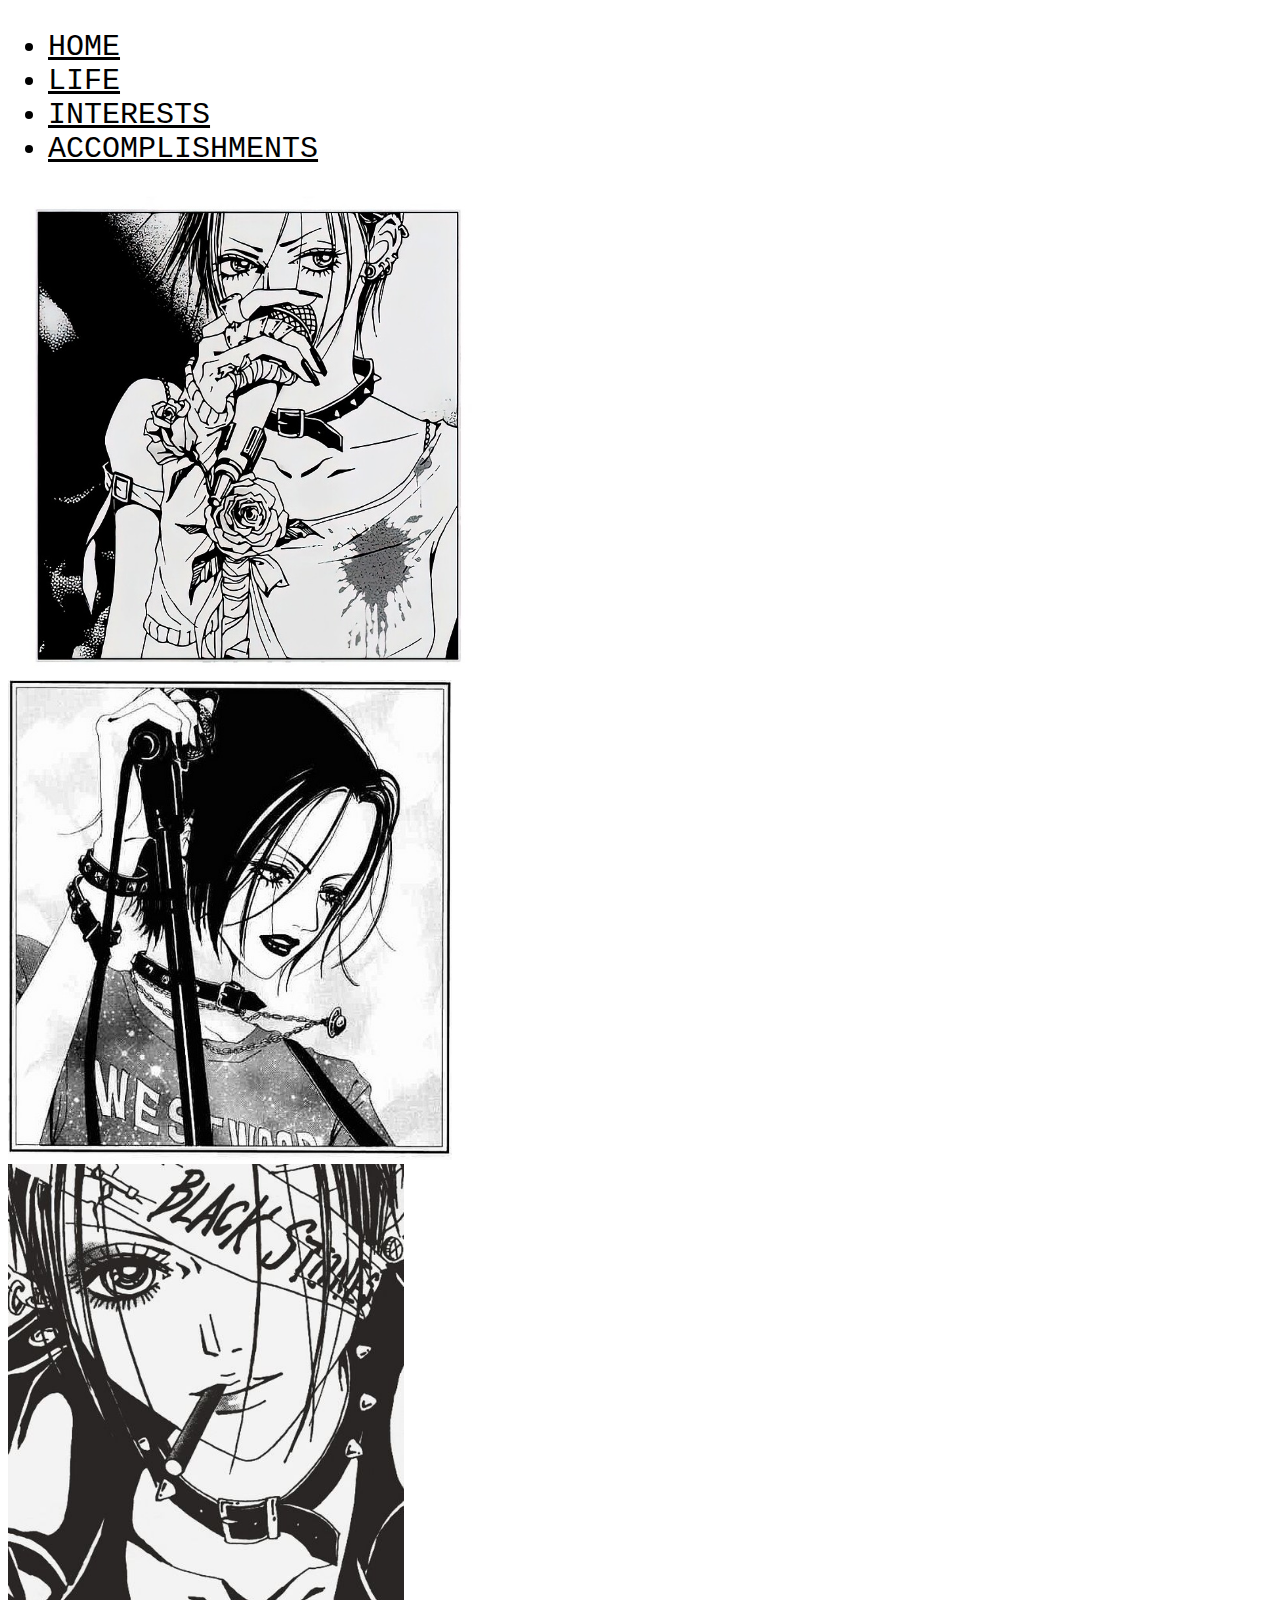
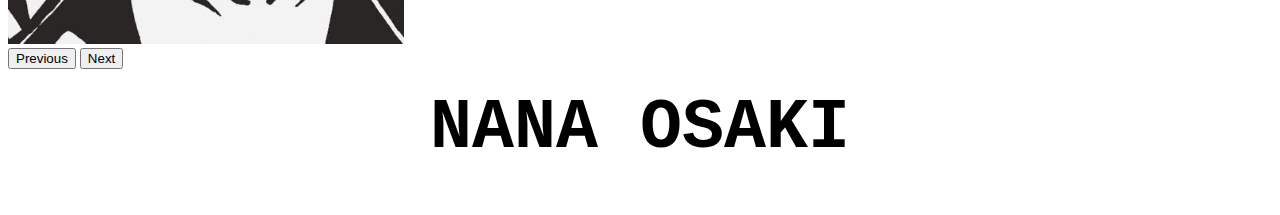
<file: index.html>
<!doctype html>
<html lang="en">

<head>
    <meta charset="utf-8">
    <meta name="viewport" content="width=device-width, initial-scale=1">
    <title>NANA OSAKI</title>
    <link href="https://cdn.jsdelivr.net/npm/bootstrap@5.3.2/dist/css/bootstrap.min.css" rel="stylesheet"
        integrity="sha384-T3c6CoIi6uLrA9TneNEoa7RxnatzjcDSCmG1MXxSR1GAsXEV/Dwwykc2MPK8M2HN" crossorigin="anonymous">
    <link rel="stylesheet" href="./style/styles.css">
</head>

<body>

    <!-- beginning of navbar tabs -->
    <div class="container">
        <div class="heading">
            <ul class="nav justify-content-center">
                <li class="nav-item">
                    <a class="nav-link active colorMe" aria-current="page" href="./index.html">HOME</a>
                </li>
                <li class="nav-item">
                    <a class="nav-link colorMe" href="./pages/lifepage.html">LIFE</a>
                </li>
                <li class="nav-item">
                    <a class="nav-link colorMe" href="./pages/interestspage.html">INTERESTS</a>
                </li>
                <li class="nav-item">
                    <a class="nav-link colorMe" href="./pages/accomplishments.html">ACCOMPLISHMENTS</a>
                </li>
            </ul>
        </div>
    </div>
    <!-- end of navbar tabs -->

    <!-- beginning of carousel -->
    <div class="container-fluid">
        <div class="row">
            <div class="col"></div>
            <div class="col">
                <div id="carouselExample" class="carousel slide">
                    <div class="carousel-inner">
                        <div class="carousel-item active">
                            <img src="./assets/opening1.jpg" class="d-block w-100 test" alt="...">
                        </div>
                        <div class="carousel-item">
                            <img src="./assets/opening2.jpg" class="d-block w-100 test" alt="...">
                        </div>
                        <div class="carousel-item">
                            <img src="./assets/opening3.jpg" class="d-block w-100 test" alt="...">
                        </div>
                    </div>
                    <button class="carousel-control-prev" type="button" data-bs-target="#carouselExample"
                        data-bs-slide="prev">
                        <span class="carousel-control-prev-icon" aria-hidden="true"></span>
                        <span class="visually-hidden">Previous</span>
                    </button>
                    <button class="carousel-control-next" type="button" data-bs-target="#carouselExample"
                        data-bs-slide="next">
                        <span class="carousel-control-next-icon" aria-hidden="true"></span>
                        <span class="visually-hidden">Next</span>
                    </button>
                </div>
            </div>
            <div class="col"></div>
        </div>
    </div>
    <!-- end of carousel -->

    <h1>NANA OSAKI</h1>


    <script src="https://cdn.jsdelivr.net/npm/bootstrap@5.3.2/dist/js/bootstrap.bundle.min.js"
        integrity="sha384-C6RzsynM9kWDrMNeT87bh95OGNyZPhcTNXj1NW7RuBCsyN/o0jlpcV8Qyq46cDfL"
        crossorigin="anonymous"></script>
</body>

</html>
</file>
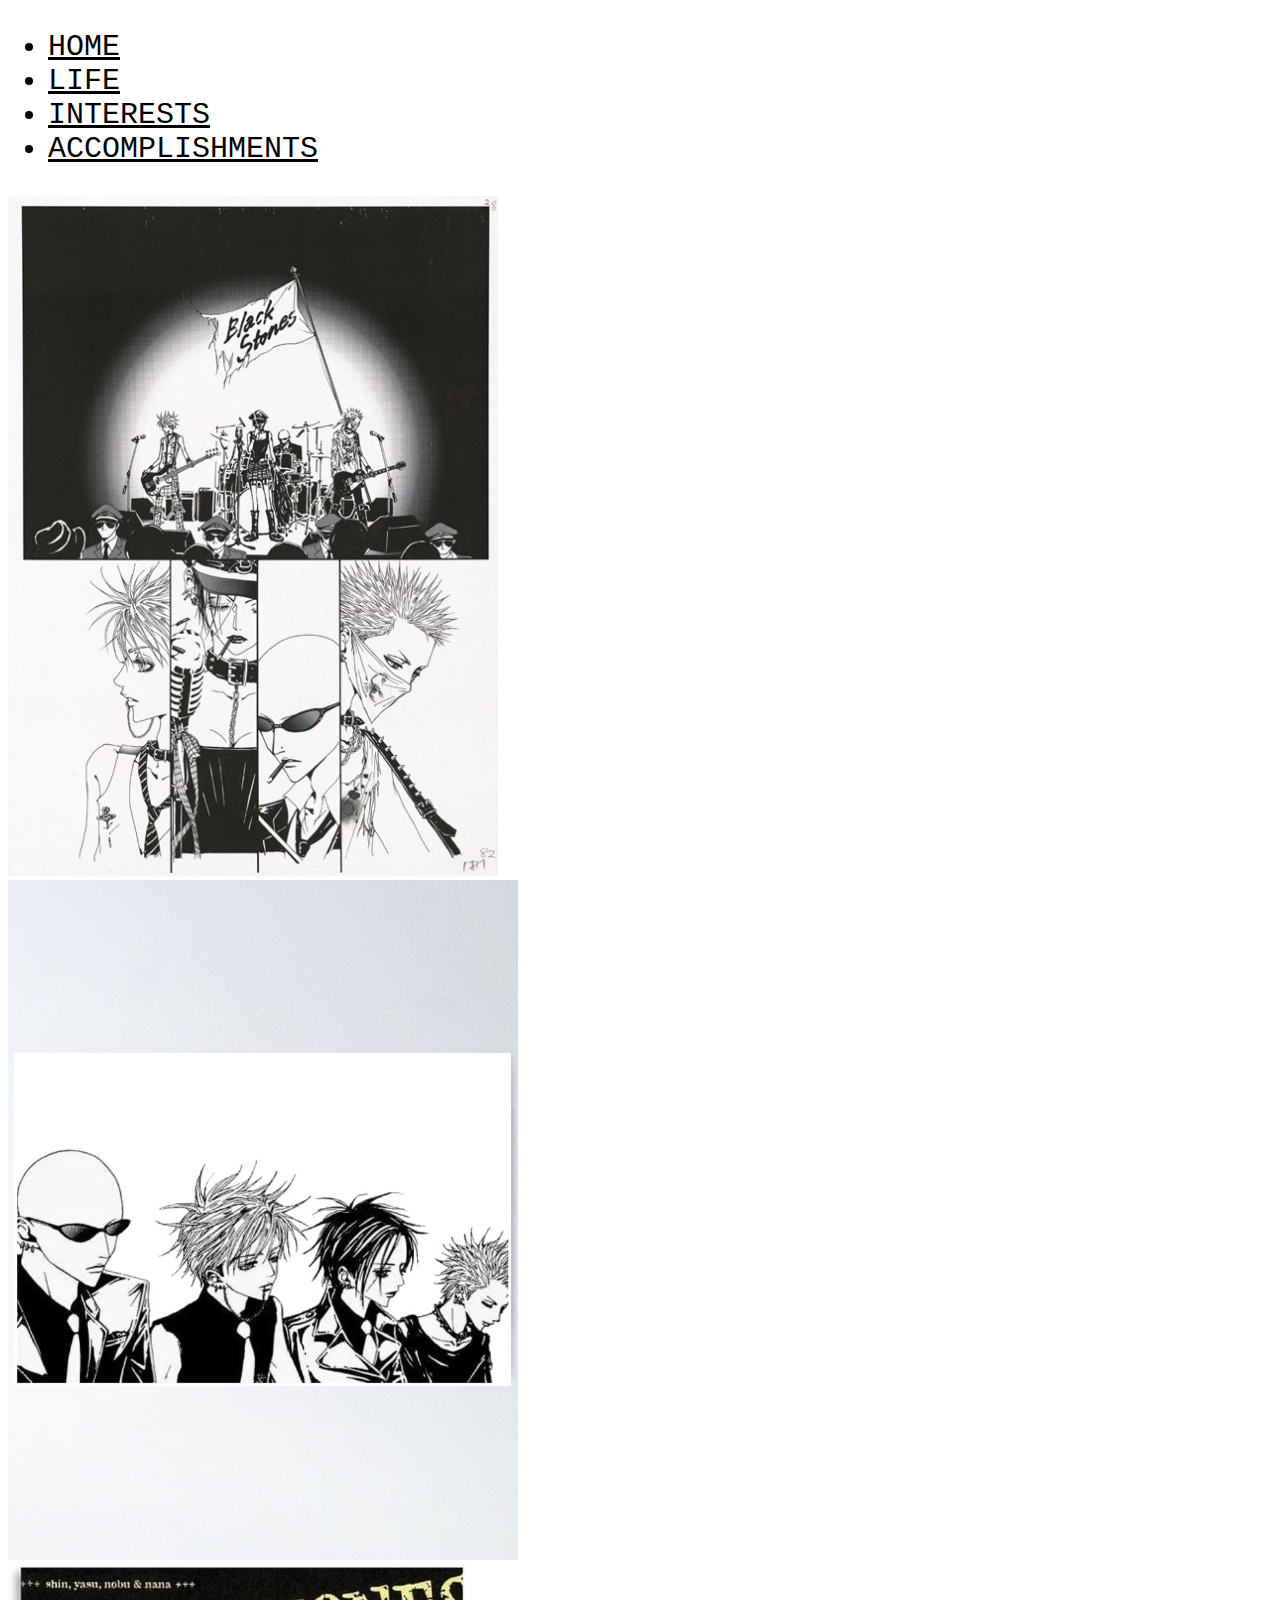
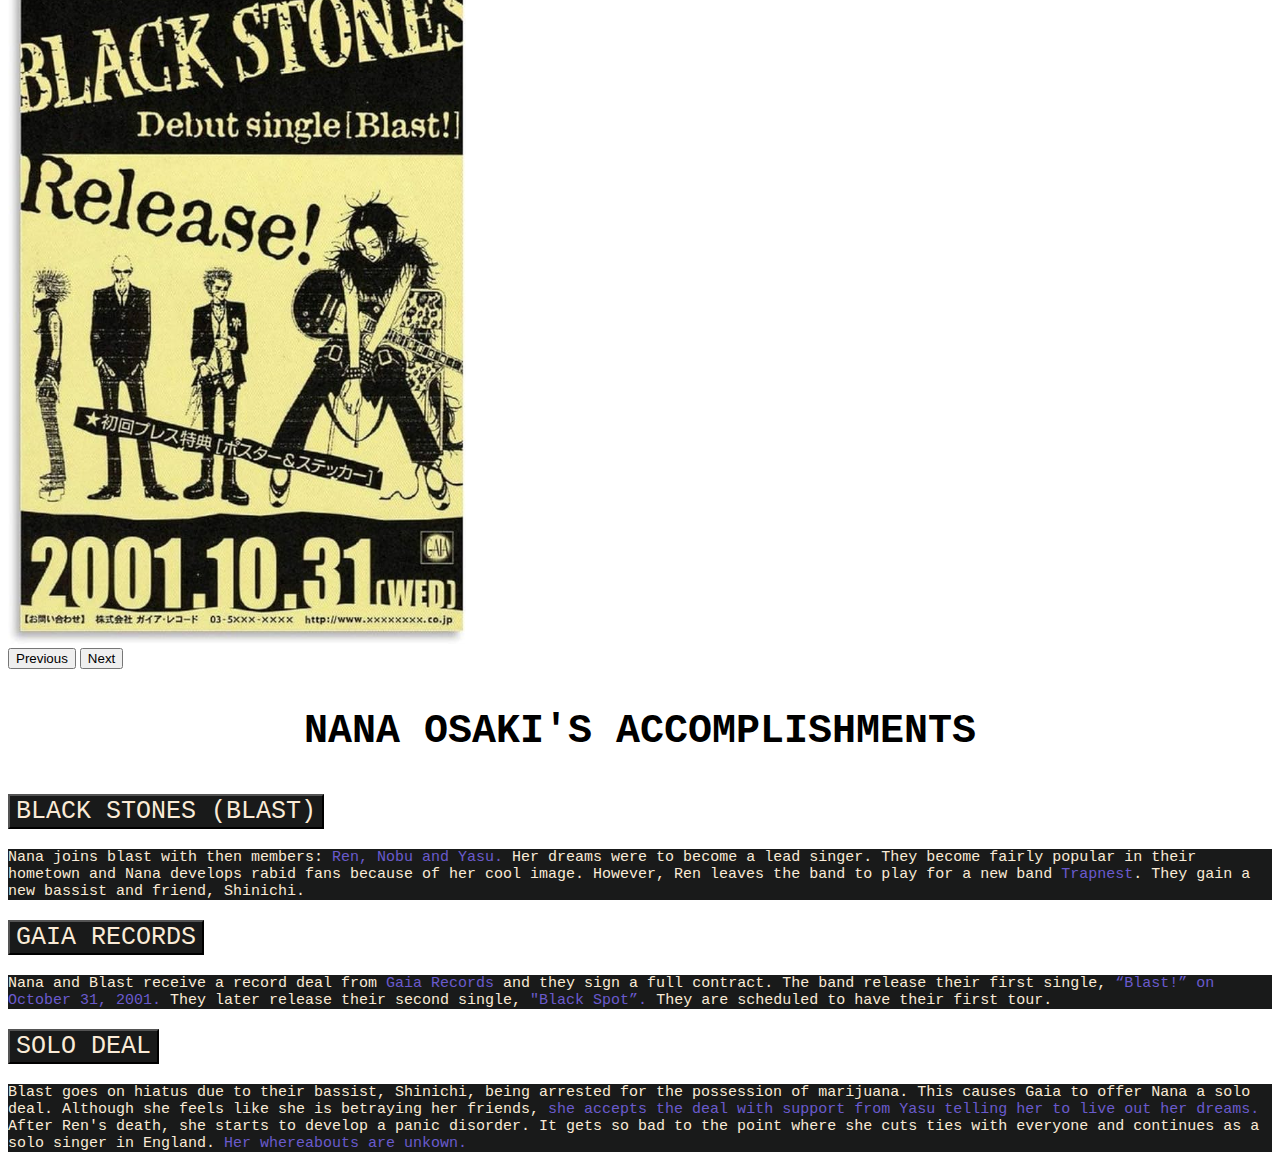
<file: pages/accomplishments.html>
<!doctype html>
<html lang="en">

<head>
    <meta charset="utf-8">
    <meta name="viewport" content="width=device-width, initial-scale=1">
    <title>ACCOMPLISHMENTS</title>
    <link href="https://cdn.jsdelivr.net/npm/bootstrap@5.3.2/dist/css/bootstrap.min.css" rel="stylesheet"
        integrity="sha384-T3c6CoIi6uLrA9TneNEoa7RxnatzjcDSCmG1MXxSR1GAsXEV/Dwwykc2MPK8M2HN" crossorigin="anonymous">
    <link rel="stylesheet" href="../style/styles.css">
</head>

<body>

    <!-- beginning of navbar tabs -->
    <div class="container">
        <div class="heading">
            <ul class="nav justify-content-center">
                <li class="nav-item">
                    <a class="nav-link active colorMe" aria-current="page" href="../index.html">HOME</a>
                </li>
                <li class="nav-item">
                    <a class="nav-link colorMe" href="./lifepage.html">LIFE</a>
                </li>
                <li class="nav-item">
                    <a class="nav-link colorMe" href="./interestspage.html">INTERESTS</a>
                </li>
                <li class="nav-item">
                    <a class="nav-link colorMe" href="./accomplishments.html">ACCOMPLISHMENTS</a>
                </li>
            </ul>
        </div>
    </div>
    <!-- end of navbar tabs -->



    <!-- beginning of container with carousel and accordion -->
    <div class="container">
        <div class="row">
            <div class="col">
                <!-- beginning of carousel -->
                <div id="carouselExample" class="carousel slide">
                    <div class="carousel-inner">
                        <div class="carousel-item active">
                            <img src="../assets/blackstones.jpg" class="d-block w-100 test2" alt="...">
                        </div>
                        <div class="carousel-item">
                            <img src="../assets/blackstones2.jpg" class="d-block w-100 test2" alt="...">
                        </div>
                        <div class="carousel-item test2">
                            <img src="../assets/blackstones3.jpg" class="d-block w-100 test2" alt="...">
                        </div>
                    </div>
                    <button class="carousel-control-prev" type="button" data-bs-target="#carouselExample"
                        data-bs-slide="prev">
                        <span class="carousel-control-prev-icon" aria-hidden="true"></span>
                        <span class="visually-hidden">Previous</span>
                    </button>
                    <button class="carousel-control-next" type="button" data-bs-target="#carouselExample"
                        data-bs-slide="next">
                        <span class="carousel-control-next-icon" aria-hidden="true"></span>
                        <span class="visually-hidden">Next</span>
                    </button>
                </div>
            </div>
            <!-- end of carousel -->

            <!-- beginning of accordion -->
            <div class="col">
                <h3>NANA OSAKI'S ACCOMPLISHMENTS</h3>
                <div class="accordion" id="accordionExample">
                    <div class="accordion-item">
                        <h2 class="accordion-header">
                            <button class="accordion-button collapsed" type="button" data-bs-toggle="collapse"
                                data-bs-target="#collapseOne" aria-expanded="true" aria-controls="collapseOne">
                                BLACK STONES (BLAST)
                            </button>
                        </h2>
                        <div id="collapseOne" class="accordion-collapse collapse"
                            data-bs-parent="#accordionExample">
                            <div class="accordion-body">

                                Nana joins blast with then members: <code class="highlight"> Ren, Nobu and Yasu.</code>
                                Her dreams were to become a lead singer. They become fairly popular in their hometown
                                and
                                Nana develops rabid fans because of her cool image. However, Ren leaves the
                                band to play for a new band <code class="highlight">Trapnest</code>. They gain a new
                                bassist
                                and friend, Shinichi.

                            </div>
                        </div>
                    </div>
                    <div class="accordion-item">
                        <h2 class="accordion-header">
                            <button class="accordion-button collapsed" type="button" data-bs-toggle="collapse"
                                data-bs-target="#collapseTwo" aria-expanded="false" aria-controls="collapseTwo">
                                GAIA RECORDS
                            </button>
                        </h2>
                        <div id="collapseTwo" class="accordion-collapse collapse" data-bs-parent="#accordionExample">
                            <div class="accordion-body">

                                Nana and Blast receive a record deal from <code class="highlight"> Gaia Records</code>
                                and they
                                sign a full contract. The band release their first single, <code
                                    class="highlight">“Blast!” on October 31, 2001.</code>
                                They later release their second single, <code class="highlight">"Black Spot”.</code>
                                They are scheduled to have their first tour.

                            </div>
                        </div>
                    </div>
                    <div class="accordion-item">
                        <h2 class="accordion-header">
                            <button class="accordion-button collapsed" type="button" data-bs-toggle="collapse"
                                data-bs-target="#collapseThree" aria-expanded="false" aria-controls="collapseThree">
                                SOLO DEAL
                            </button>
                        </h2>
                        <div id="collapseThree" class="accordion-collapse collapse" data-bs-parent="#accordionExample">
                            <div class="accordion-body">
                                Blast goes on hiatus due to their bassist, Shinichi, being arrested for the possession 
                                of marijuana. This causes Gaia to offer Nana a solo deal. Although she feels like 
                                she is betraying her friends, <code class="highlight">she accepts the deal with support from Yasu telling her to 
                                live out her dreams.</code> After Ren's death, she starts to develop a panic disorder.
                                It gets so bad to the point where she cuts ties with everyone and continues as a 
                                solo singer in England. <code class="highlight">Her whereabouts are unkown.</code>
                            </div>
                        </div>
                    </div>
                </div>
            </div>
            <!-- end of accordion -->
        </div>
    </div>
    <!-- end of container with carousel and accordion-->


    <script src="https://cdn.jsdelivr.net/npm/bootstrap@5.3.2/dist/js/bootstrap.bundle.min.js"
        integrity="sha384-C6RzsynM9kWDrMNeT87bh95OGNyZPhcTNXj1NW7RuBCsyN/o0jlpcV8Qyq46cDfL"
        crossorigin="anonymous"></script>
</body>

</html>
</file>
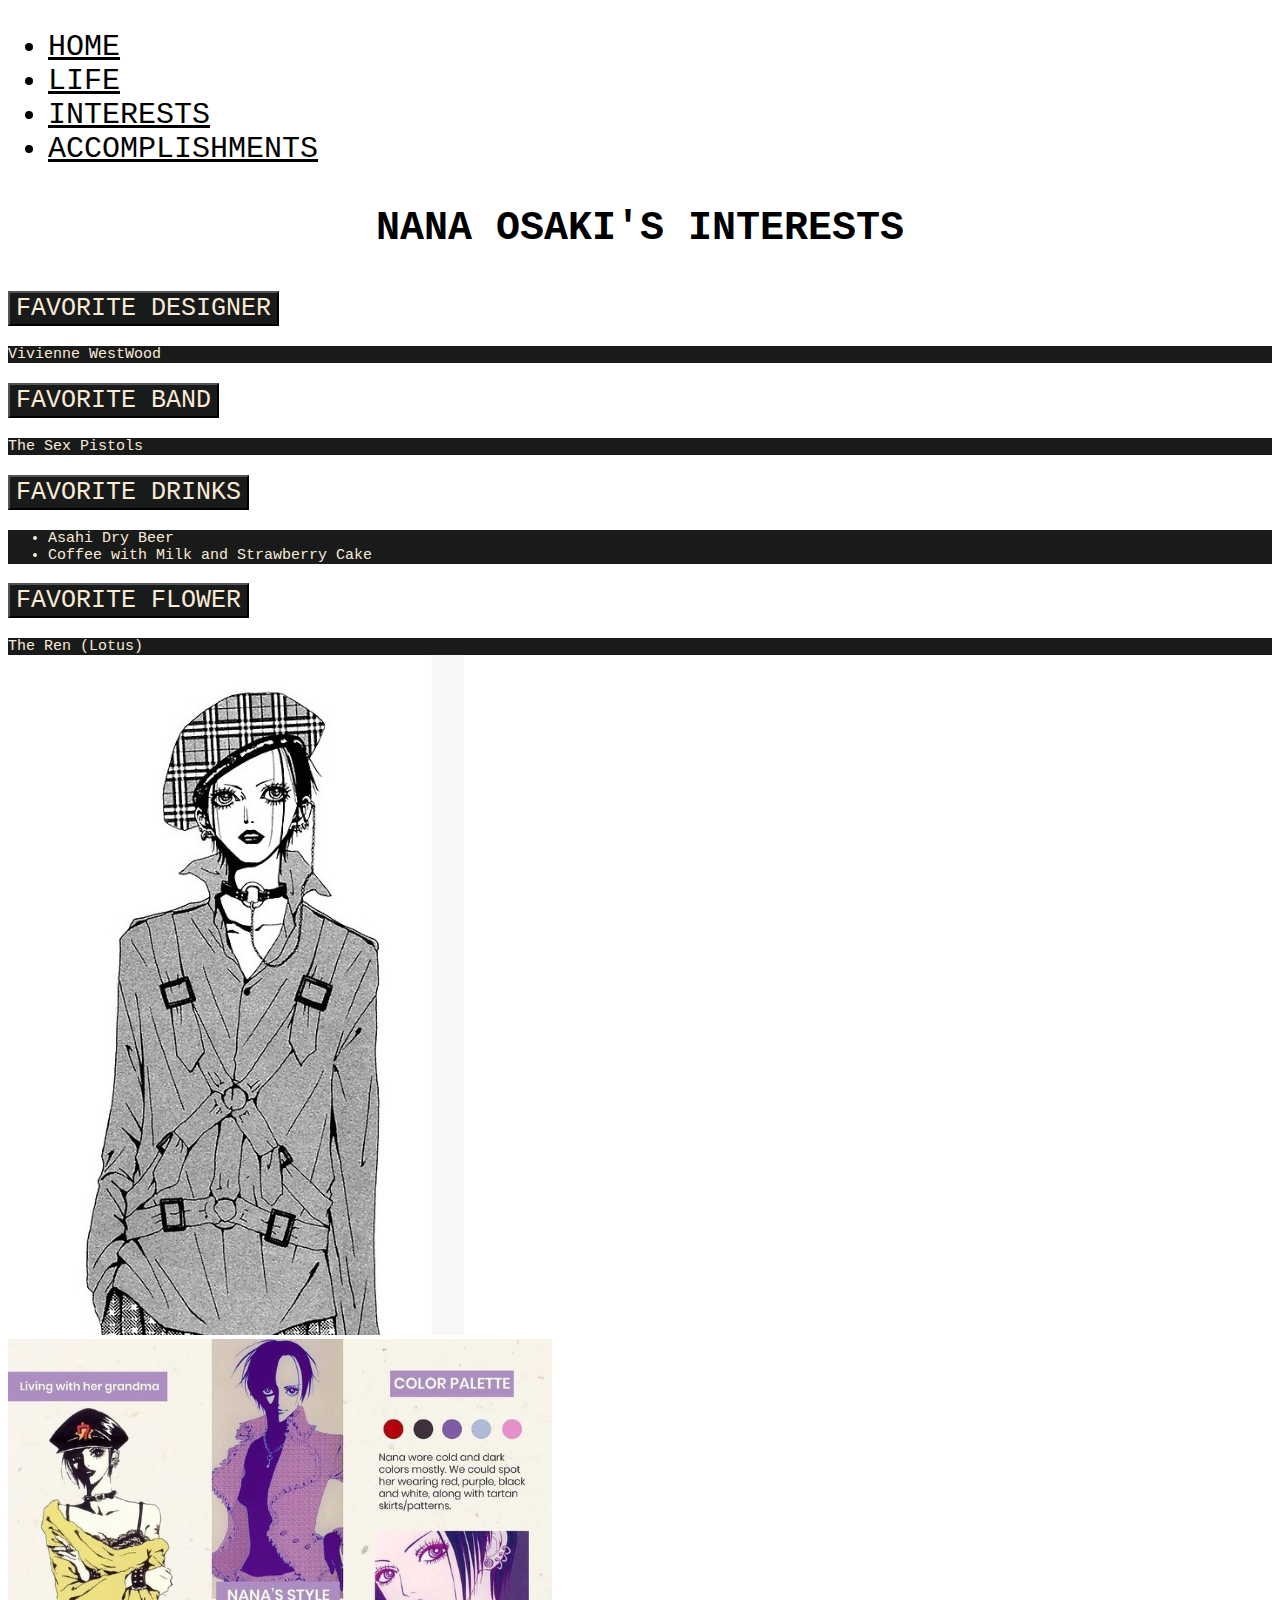
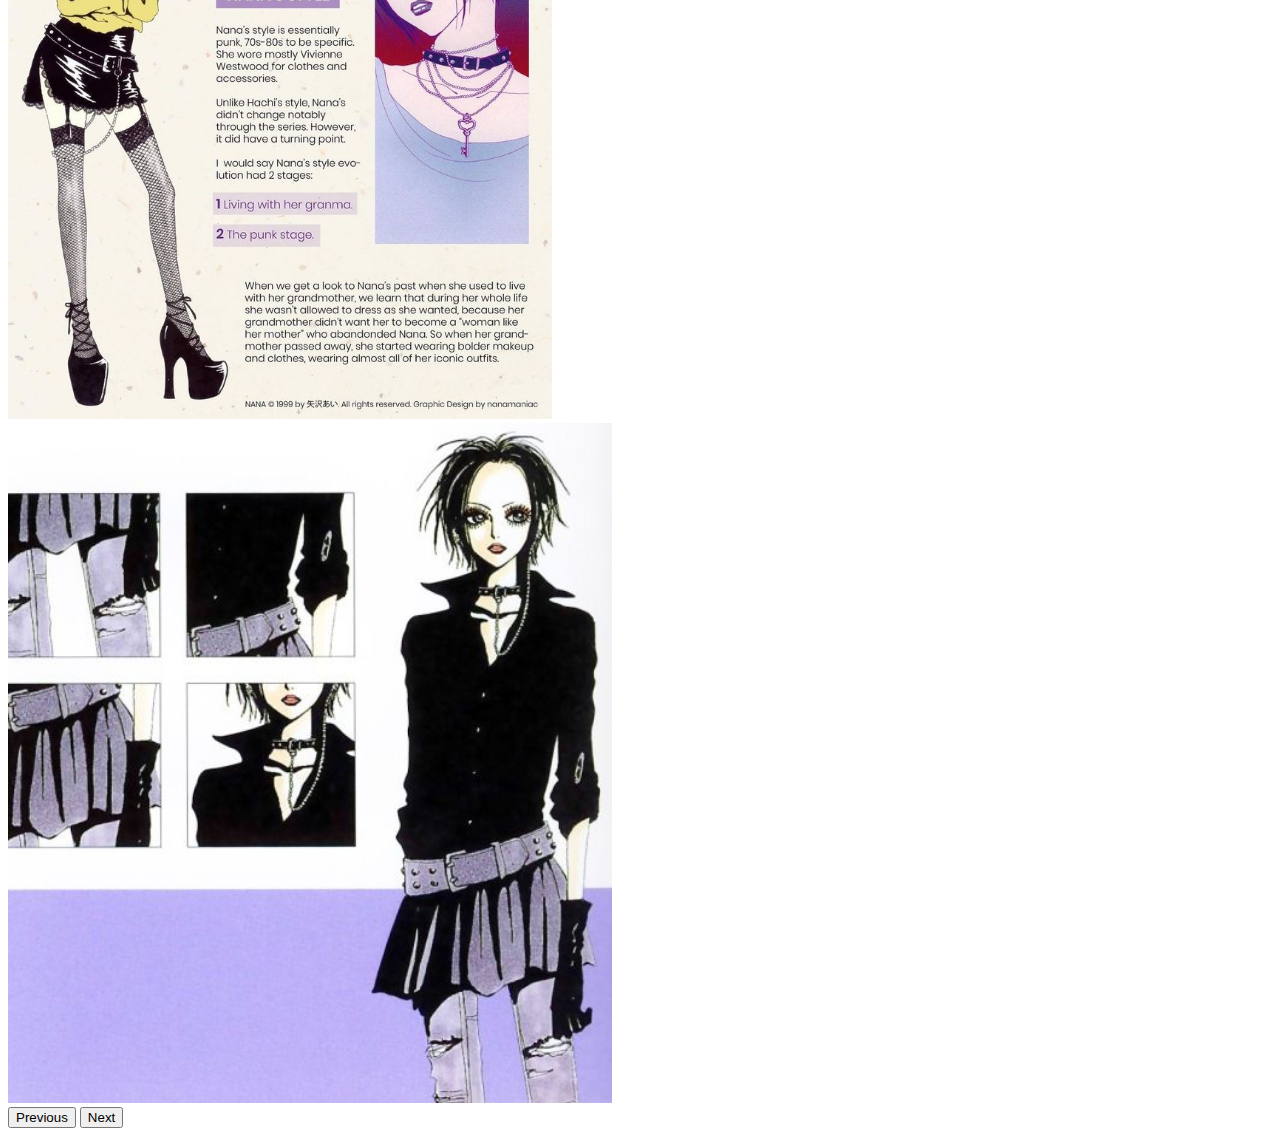
<file: pages/interestspage.html>
<!doctype html>
<html lang="en">

<head>
    <meta charset="utf-8">
    <meta name="viewport" content="width=device-width, initial-scale=1">
    <title>INTERESTS</title>
    <link href="https://cdn.jsdelivr.net/npm/bootstrap@5.3.2/dist/css/bootstrap.min.css" rel="stylesheet"
        integrity="sha384-T3c6CoIi6uLrA9TneNEoa7RxnatzjcDSCmG1MXxSR1GAsXEV/Dwwykc2MPK8M2HN" crossorigin="anonymous">
    <link rel="stylesheet" href="../style/styles.css">
</head>

<body>

    <!-- beginning of navbar tabs -->
    <div class="container">
        <div class="heading">
            <ul class="nav justify-content-center">
                <li class="nav-item">
                    <a class="nav-link active colorMe" aria-current="page" href="../index.html">HOME</a>
                </li>
                <li class="nav-item">
                    <a class="nav-link colorMe" href="./lifepage.html">LIFE</a>
                </li>
                <li class="nav-item">
                    <a class="nav-link colorMe" href="./interestspage.html">INTERESTS</a>
                </li>
                <li class="nav-item">
                    <a class="nav-link colorMe" href="./accomplishments.html">ACCOMPLISHMENTS</a>
                </li>
            </ul>
        </div>
    </div>
    <!-- end of navbar tabs -->



    <!-- beginning of container with carousel and accordion -->
    <div class="container">
        <div class="row">
            <!-- beginning of accordion -->
            <div class="col">
                <H3>NANA OSAKI'S INTERESTS</H3>
                <div class="accordion" id="accordionExample">
                    <div class="accordion-item">
                        <h2 class="accordion-header">
                            <button class="accordion-button collapsed" type="button" data-bs-toggle="collapse"
                                data-bs-target="#collapseOne" aria-expanded="true" aria-controls="collapseOne">
                                FAVORITE DESIGNER
                            </button>
                        </h2>
                        <div id="collapseOne" class="accordion-collapse collapse"
                            data-bs-parent="#accordionExample">
                            <div class="accordion-body">
                                Vivienne WestWood
                            </div>
                        </div>
                    </div>
                    <div class="accordion-item">
                        <h2 class="accordion-header">
                            <button class="accordion-button collapsed" type="button" data-bs-toggle="collapse"
                                data-bs-target="#collapseTwo" aria-expanded="false" aria-controls="collapseTwo">
                                FAVORITE BAND
                            </button>
                        </h2>
                        <div id="collapseTwo" class="accordion-collapse collapse" data-bs-parent="#accordionExample">
                            <div class="accordion-body">
                                The Sex Pistols
                            </div>
                        </div>
                    </div>
                    <div class="accordion-item">
                        <h2 class="accordion-header">
                            <button class="accordion-button collapsed" type="button" data-bs-toggle="collapse"
                                data-bs-target="#collapseThree" aria-expanded="false" aria-controls="collapseThree">
                                FAVORITE DRINKS
                            </button>
                        </h2>
                        <div id="collapseThree" class="accordion-collapse collapse" data-bs-parent="#accordionExample">
                            <div class="accordion-body">
                                <ul>
                                    <li>Asahi Dry Beer</li>
                                    <li>Coffee with Milk and Strawberry Cake</li>
                                </ul>
                            </div>
                        </div>
                    </div>
                    <div class="accordion-item">
                        <h2 class="accordion-header">
                            <button class="accordion-button collapsed" type="button" data-bs-toggle="collapse"
                                data-bs-target="#collapseFour" aria-expanded="false" aria-controls="collapseFour">
                                FAVORITE FLOWER
                            </button>
                        </h2>
                        <div id="collapseFour" class="accordion-collapse collapse" data-bs-parent="#accordionExample">
                            <div class="accordion-body">
                                The Ren (Lotus)
                            </div>
                        </div>
                    </div>
                </div>
            </div>
            <!-- end of accordion -->

            <div class="col">
                <!-- beginning of carousel -->
                <div id="carouselExample" class="carousel slide">
                    <div class="carousel-inner">
                        <div class="carousel-item active">
                            <img src="../assets/interests.jpg" class="d-block w-100 test2" alt="...">
                        </div>
                        <div class="carousel-item">
                            <img src="../assets/interests2.jpg" class="d-block w-100 test2" alt="...">
                        </div>
                        <div class="carousel-item test2">
                            <img src="../assets/interests3.jpg" class="d-block w-100 test2" alt="...">
                        </div>
                    </div>
                    <button class="carousel-control-prev" type="button" data-bs-target="#carouselExample"
                        data-bs-slide="prev">
                        <span class="carousel-control-prev-icon" aria-hidden="true"></span>
                        <span class="visually-hidden">Previous</span>
                    </button>
                    <button class="carousel-control-next" type="button" data-bs-target="#carouselExample"
                        data-bs-slide="next">
                        <span class="carousel-control-next-icon" aria-hidden="true"></span>
                        <span class="visually-hidden">Next</span>
                    </button>
                </div>
            </div>
            <!-- end of carousel -->

        </div>
    </div>
    <!-- end of container with carousel and accordion-->


    <script src="https://cdn.jsdelivr.net/npm/bootstrap@5.3.2/dist/js/bootstrap.bundle.min.js"
        integrity="sha384-C6RzsynM9kWDrMNeT87bh95OGNyZPhcTNXj1NW7RuBCsyN/o0jlpcV8Qyq46cDfL"
        crossorigin="anonymous"></script>
</body>

</html>
</file>
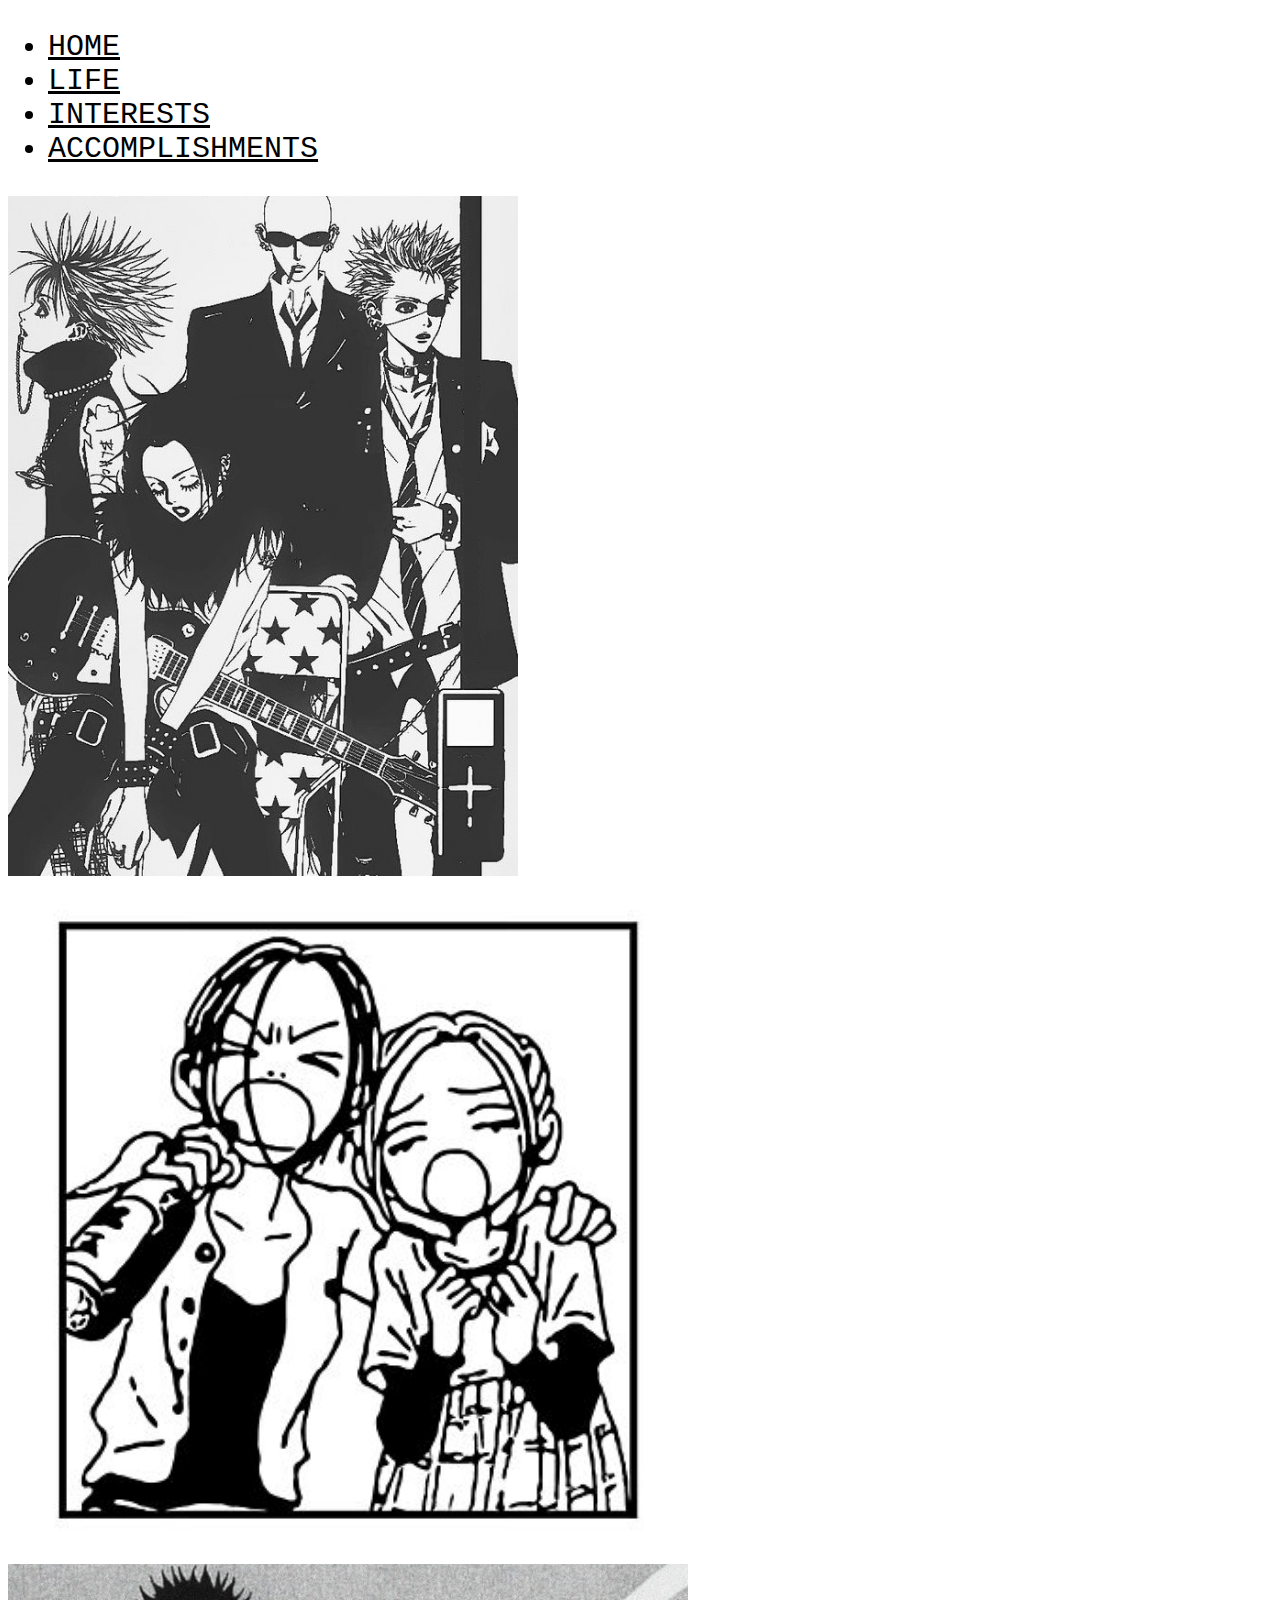
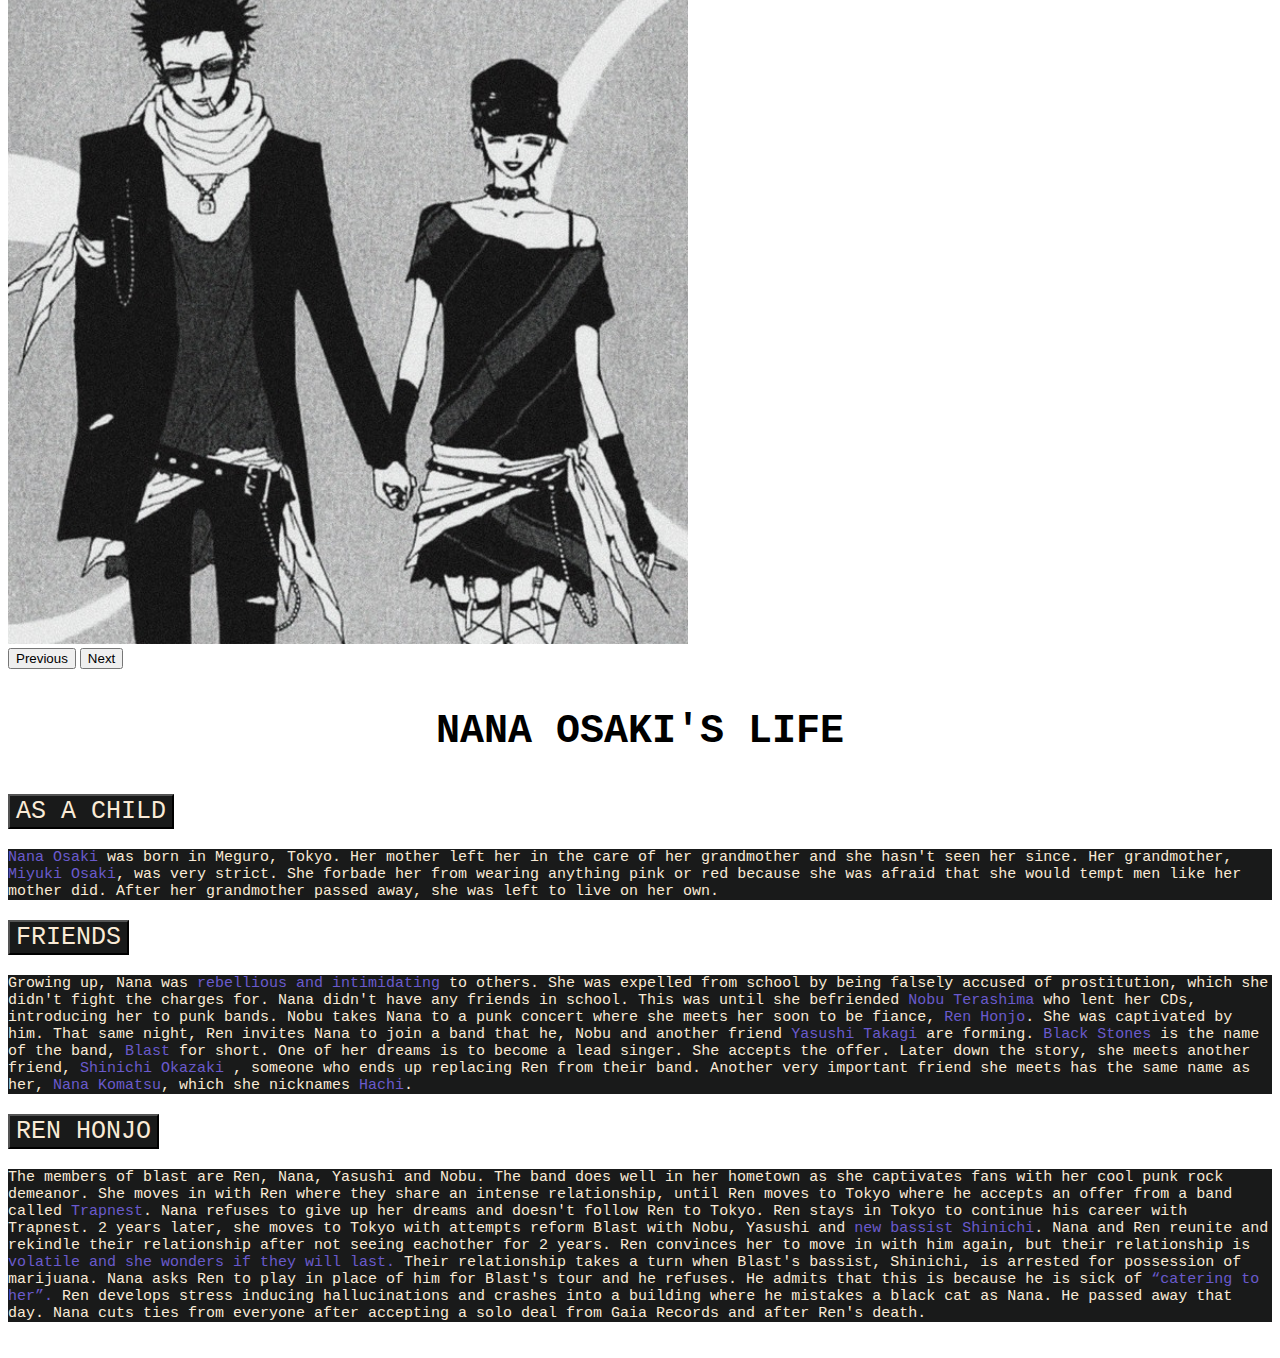
<file: pages/lifepage.html>
<!doctype html>
<html lang="en">

<head>
    <meta charset="utf-8">
    <meta name="viewport" content="width=device-width, initial-scale=1">
    <title>LIFE</title>
    <link href="https://cdn.jsdelivr.net/npm/bootstrap@5.3.2/dist/css/bootstrap.min.css" rel="stylesheet"
        integrity="sha384-T3c6CoIi6uLrA9TneNEoa7RxnatzjcDSCmG1MXxSR1GAsXEV/Dwwykc2MPK8M2HN" crossorigin="anonymous">
    <link rel="stylesheet" href="../style/styles.css">
</head>

<body>

    <!-- beginning of navbar tabs -->
    <div class="container">
        <div class="heading">
            <ul class="nav justify-content-center">
                <li class="nav-item">
                    <a class="nav-link active colorMe" aria-current="page" href="../index.html">HOME</a>
                </li>
                <li class="nav-item">
                    <a class="nav-link colorMe" href="./lifepage.html">LIFE</a>
                </li>
                <li class="nav-item">
                    <a class="nav-link colorMe" href="./interestspage.html">INTERESTS</a>
                </li>
                <li class="nav-item">
                    <a class="nav-link colorMe" href="./accomplishments.html">ACCOMPLISHMENTS</a>
                </li>
            </ul>
        </div>
    </div>
    <!-- end of navbar tabs -->



    <!-- beginning of container with carousel and accordion -->
    <div class="container">
        <div class="row">
            <div class="col">
                <!-- beginning of carousel -->
                <div id="carouselExample" class="carousel slide">
                    <div class="carousel-inner">
                        <div class="carousel-item active">
                            <img src="../assets/nanafriends.jpg" class="d-block w-100 test2" alt="...">
                        </div>
                        <div class="carousel-item">
                            <img src="../assets/hachi2.jpg" class="d-block w-100 test2" alt="...">
                        </div>
                        <div class="carousel-item test2">
                            <img src="../assets/ren.jpg" class="d-block w-100 test2" alt="...">
                        </div>
                    </div>
                    <button class="carousel-control-prev" type="button" data-bs-target="#carouselExample"
                        data-bs-slide="prev">
                        <span class="carousel-control-prev-icon" aria-hidden="true"></span>
                        <span class="visually-hidden">Previous</span>
                    </button>
                    <button class="carousel-control-next" type="button" data-bs-target="#carouselExample"
                        data-bs-slide="next">
                        <span class="carousel-control-next-icon" aria-hidden="true"></span>
                        <span class="visually-hidden">Next</span>
                    </button>
                </div>
            </div>
            <!-- end of carousel -->

            <!-- beginning of accordion -->
            <div class="col">
                <h3>NANA OSAKI'S LIFE</h3>
                <div class="accordion" id="accordionExample">
                    <div class="accordion-item">
                        <h2 class="accordion-header">
                            <button class="accordion-button collapsed" type="button" data-bs-toggle="collapse"
                                data-bs-target="#collapseOne" aria-expanded="false" aria-controls="collapseOne">
                                AS A CHILD
                            </button>
                        </h2>
                        <div id="collapseOne" class="accordion-collapse collapse"
                            data-bs-parent="#accordionExample">
                            <div class="accordion-body">
                                <code class="highlight">Nana Osaki</code> was born in Meguro, Tokyo. Her mother left her in the care of her grandmother and
                                she hasn't seen her since. Her grandmother, <code class="highlight"> Miyuki Osaki</code>, was very strict. She forbade her 
                                from wearing anything pink or red because she was afraid that she would tempt men like her mother 
                                did. After her grandmother passed away, she was left to live on her own.
                            </div>
                        </div>
                    </div>
                    <div class="accordion-item">
                        <h2 class="accordion-header">
                            <button class="accordion-button collapsed" type="button" data-bs-toggle="collapse"
                                data-bs-target="#collapseTwo" aria-expanded="false" aria-controls="collapseTwo">
                                FRIENDS
                            </button>
                        </h2>
                        <div id="collapseTwo" class="accordion-collapse collapse" data-bs-parent="#accordionExample">
                            <div class="accordion-body">
                                Growing up, Nana was <code class="highlight">rebellious and intimidating</code> to others. 
                                She was expelled from school by being falsely accused of prostitution, which she didn't fight the charges for.
                                Nana didn't have any friends in school. This was until she befriended <code class="highlight">Nobu Terashima</code> who lent her CDs,
                                introducing her to punk bands. Nobu takes Nana to a punk concert where she meets her soon to be fiance, 
                                <code class="highlight">Ren Honjo</code>. She was captivated by him. That same night, Ren invites
                                Nana to join a band that he, Nobu and another friend <code class="highlight"> Yasushi Takagi </code>are forming. 
                                <code class="highlight"> Black Stones</code> is the name of the band, <code class="highlight">Blast</code> for short.
                                One of her dreams is to become a lead singer. She accepts the offer. Later down the story, she meets another friend,
                                <code class="highlight"> Shinichi Okazaki </code>, someone who ends up replacing Ren from their band. Another 
                                very important friend she meets has the same name as her, <code class="highlight"> Nana Komatsu</code>, which she
                                nicknames <code class="highlight">Hachi</code>.
        
                            </div>
                        </div>
                    </div>
                    <div class="accordion-item">
                        <h2 class="accordion-header">
                            <button class="accordion-button collapsed" type="button" data-bs-toggle="collapse"
                                data-bs-target="#collapseThree" aria-expanded="false" aria-controls="collapseThree">
                                REN HONJO
                            </button>
                        </h2>
                        <div id="collapseThree" class="accordion-collapse collapse" data-bs-parent="#accordionExample">
                            <div class="accordion-body">
                                The members of blast are Ren, Nana, Yasushi and Nobu. The band does well in her hometown as she 
                                captivates fans with her cool punk rock demeanor. She moves in with Ren where they share an 
                                intense relationship, until Ren moves to Tokyo where he accepts an offer from a band called <code class="highlight">
                                Trapnest</code>. Nana refuses to give up her dreams and doesn't follow Ren to Tokyo. Ren stays in Tokyo to continue his career with Trapnest.
                                2 years later, she moves to Tokyo with attempts reform Blast with Nobu, Yasushi and <code class="highlight">new bassist Shinichi</code>.
                                Nana and Ren reunite and rekindle their relationship after not seeing eachother for 2 years. Ren convinces her to move in with him again, but their 
                                relationship is <code class="highlight">volatile and she wonders if they will last.</code> Their relationship 
                                takes a turn when Blast's bassist, Shinichi, is arrested for possession of marijuana. Nana asks Ren to play in place of him for 
                                Blast's tour and he refuses. He admits that this is because he is sick of <code class="highlight">“catering to her”.</code> Ren develops 
                                stress inducing hallucinations and crashes into a building where he mistakes a black cat as Nana. He passed away that day. 
                                Nana cuts ties from everyone after accepting a solo deal from Gaia Records and after Ren's death.
                            </div>
                        </div>
                    </div>
                </div>
            </div>
            <!-- end of accordion -->
        </div>
    </div>
    <!-- end of container with carousel and accordion-->


    <script src="https://cdn.jsdelivr.net/npm/bootstrap@5.3.2/dist/js/bootstrap.bundle.min.js"
        integrity="sha384-C6RzsynM9kWDrMNeT87bh95OGNyZPhcTNXj1NW7RuBCsyN/o0jlpcV8Qyq46cDfL"
        crossorigin="anonymous"></script>
</body>

</html>
</file>
<file: style/styles.css>
.heading {
    font-size: 30px;
    font-family: Courier New, monospace;
}

.highlight {
    color: slateblue;
    font-size: 15px;
}
.row {
    margin-top: 20px;
}

h1 {
    text-align: center;
    font-size: 70px;
    font-family: 'Courier New', monospace;
    font-weight: bolder;
    color: black;
    margin-top: 20px;
}

h3 {
    text-align: center;
    font-size: 40px;
    font-family: 'Courier New', monospace;
    color: black
}

.accordion-body {
    font-size: 15px;
    font-family: 'Courier New', monospace;
    color: antiquewhite;
}

.accordion-button {
    font-size: 25px;
    font-family: 'Courier New', monospace;
    background-color: rgb(25, 26, 26);
    color: antiquewhite;
}

.accordion-body {
    background-color: rgb(25, 26, 26);
}

.colorMe {
    color: black;
}

.carousel-item .test{ 
    height: 480px;
}

.carousel-item .test2 {
    justify-content: center;
    height: 680px;
}
</file>
